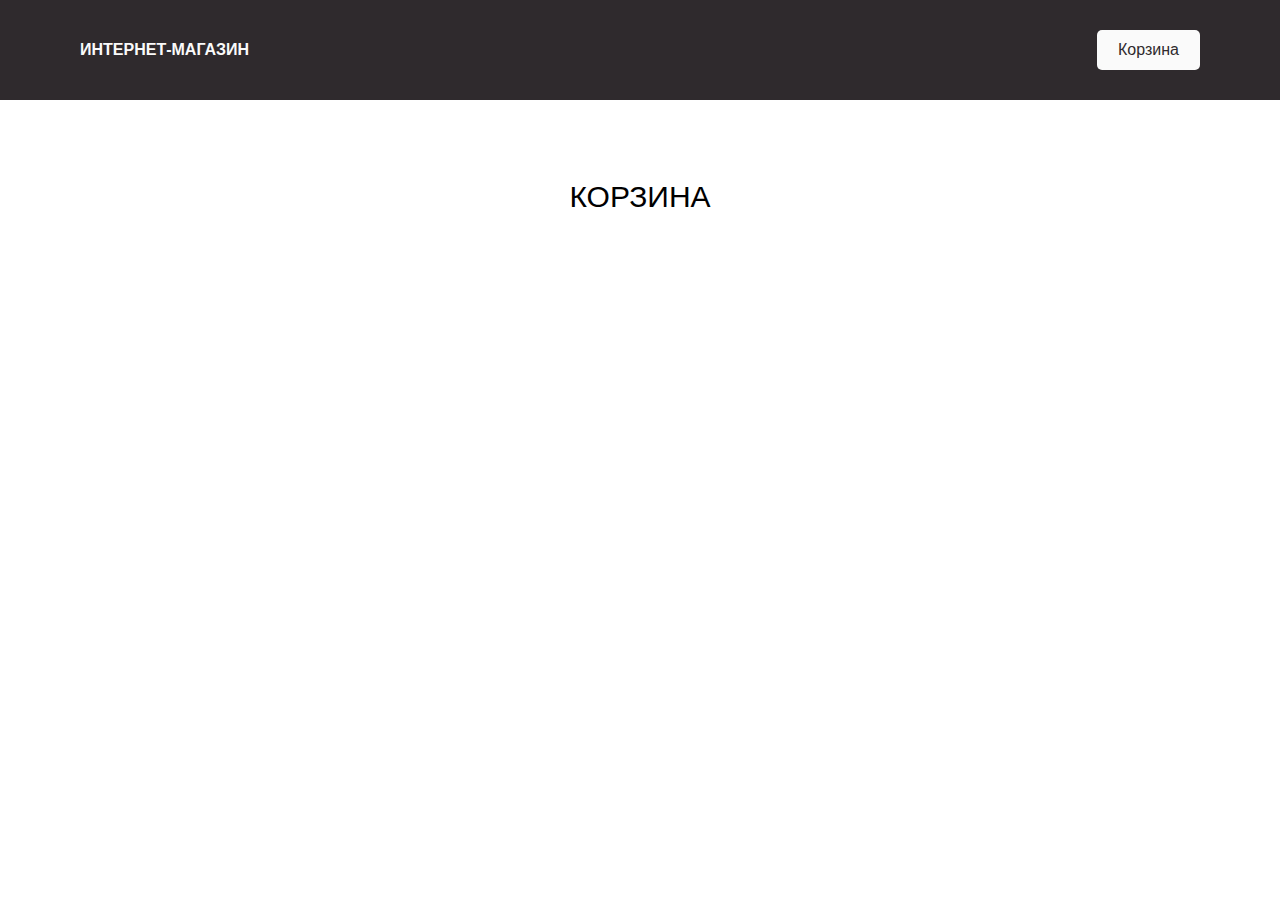
<file: homework3/index.html>
<!DOCTYPE html>
<html lang="en">
<head>
    <meta charset="UTF-8">
    <title>Интернет-магазин</title>
    <link rel="stylesheet" href="css/normalize.css">
    <link rel="stylesheet" href="css/style.css">
</head>
<body>
    <header>
        <div class="logo">Интернет-магазин</div>
        <button class="btn-cart" type="button">Корзина</button>
    </header>
    <main>
        
            <div class="products"></div>
    
            <div class="center">Корзина</div>
            <div class="basket"></div>
        
    </main>
    <!--beforebegin-->
    <!--<p>-->
        <!--afterbegin-->
        <!--<span></span>-->
        <!--beforeend-->
    <!--</p> -->
    <!--afterend-->
    <script src="js/main.js"></script>
</body>
</html>
</file>
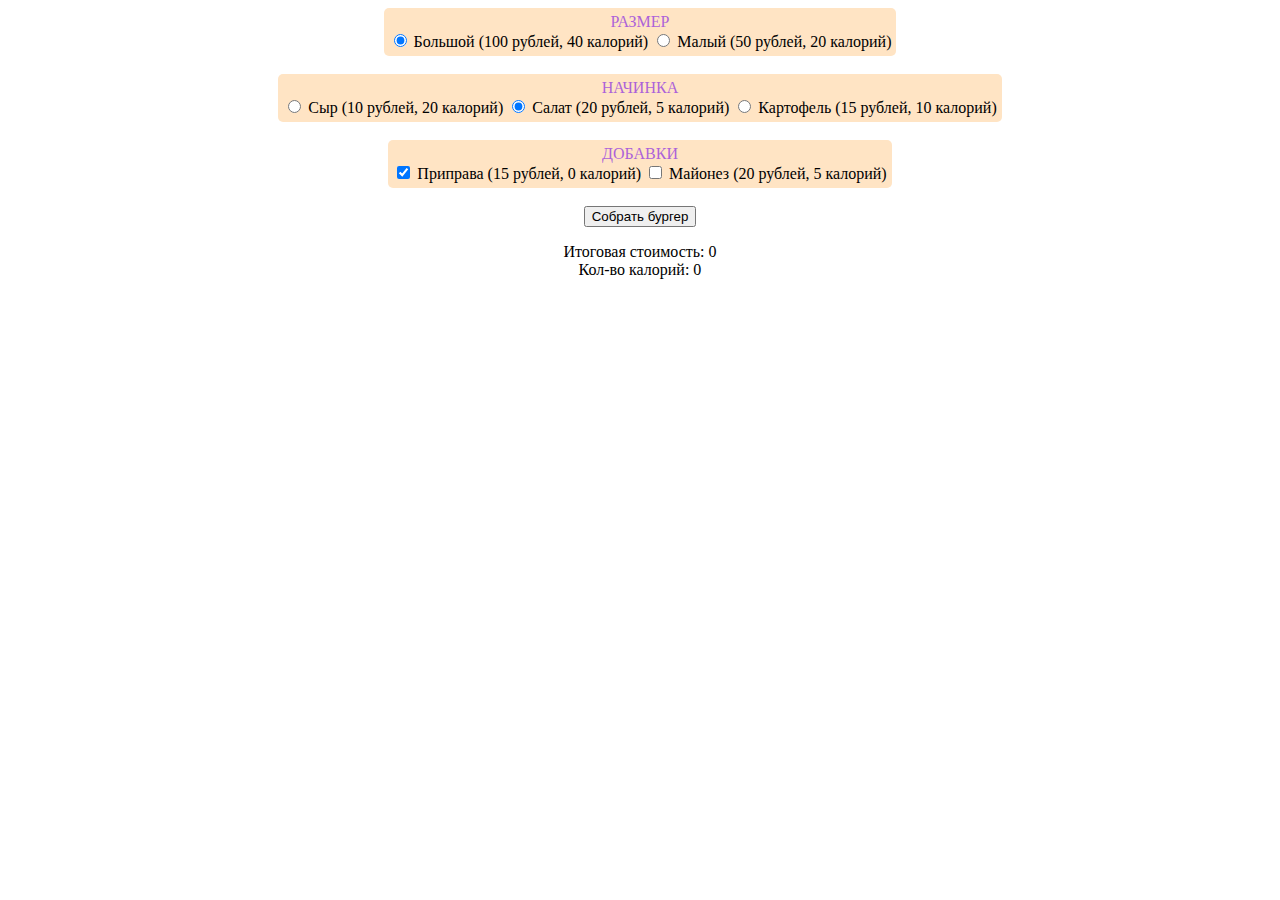
<file: homework2/гамбургер/index.html>
<!DOCTYPE html>
<html lang="en">

<head>
    <meta charset="UTF-8">
    <title>Title</title>
</head>
<style>
    form {
        display: flex;
        align-items: center;
        flex-direction: column;
        
    }
    .product {
        background-color: bisque;
        text-align: center;
        border-radius: 5px;
        padding: 5px;
    }
    p {
        text-align: center;
    }
    input:checked{
        background: blue;
    }
    .heading {
        text-transform: uppercase;
        opacity: 0.7;
        color: blueviolet;
    }
</style>
<body>
    <form action="#">
        <div class="product">
            <span class="heading">Размер</span>
            <br>
            <input type="radio" name="size" id="big_burger" data-price="100" data-calories="40" checked>
            <label>Большой (100 рублей, 40 калорий)</label>
            <input type="radio" name="size" id="small_burger" data-price="50" data-calories="20">
            <label for="small_burger">Малый (50 рублей, 20 калорий)</label>
        </div>
        <br>
        <div class="product">
            <span class="heading">Начинка</span>
            <br>
            <input type="radio" name="ingredients" id="chees" data-price="10" data-calories="20">
            <label>Сыр (10 рублей, 20 калорий)</label>
            <input type="radio" name="ingredients" id="salad" data-price="20" data-calories="5" checked>
            <label>Салат (20 рублей, 5 калорий)</label>
            <input type="radio" name="ingredients" id="potato" data-price="15" data-calories="10">
            <label>Картофель (15 рублей, 10 калорий)</label>
        </div>
        <br>
        <div class="product">
            <span class="heading">Добавки</span>
            <br>
            <input type="checkbox" name="toppings" id="spice" data-price="15" data-calories="0" checked>
            <label>Приправа (15 рублей, 0 калорий)</label>
            <input type="checkbox" name="toppings" id="mayonnaise" data-price="20" data-calories="5">
            <label>Майонез (20 рублей, 5 калорий)</label>
        </div>
        <br>

        <button id="check" type="button">Собрать бургер</button>
        <p id="result">Итоговая стоимость: <span id="price">0</span> <br>
            Кол-во калорий: <span id="calories">0</span></p>
    </form>
    <script src="calc.js"></script>
</body>

</html>
</file>
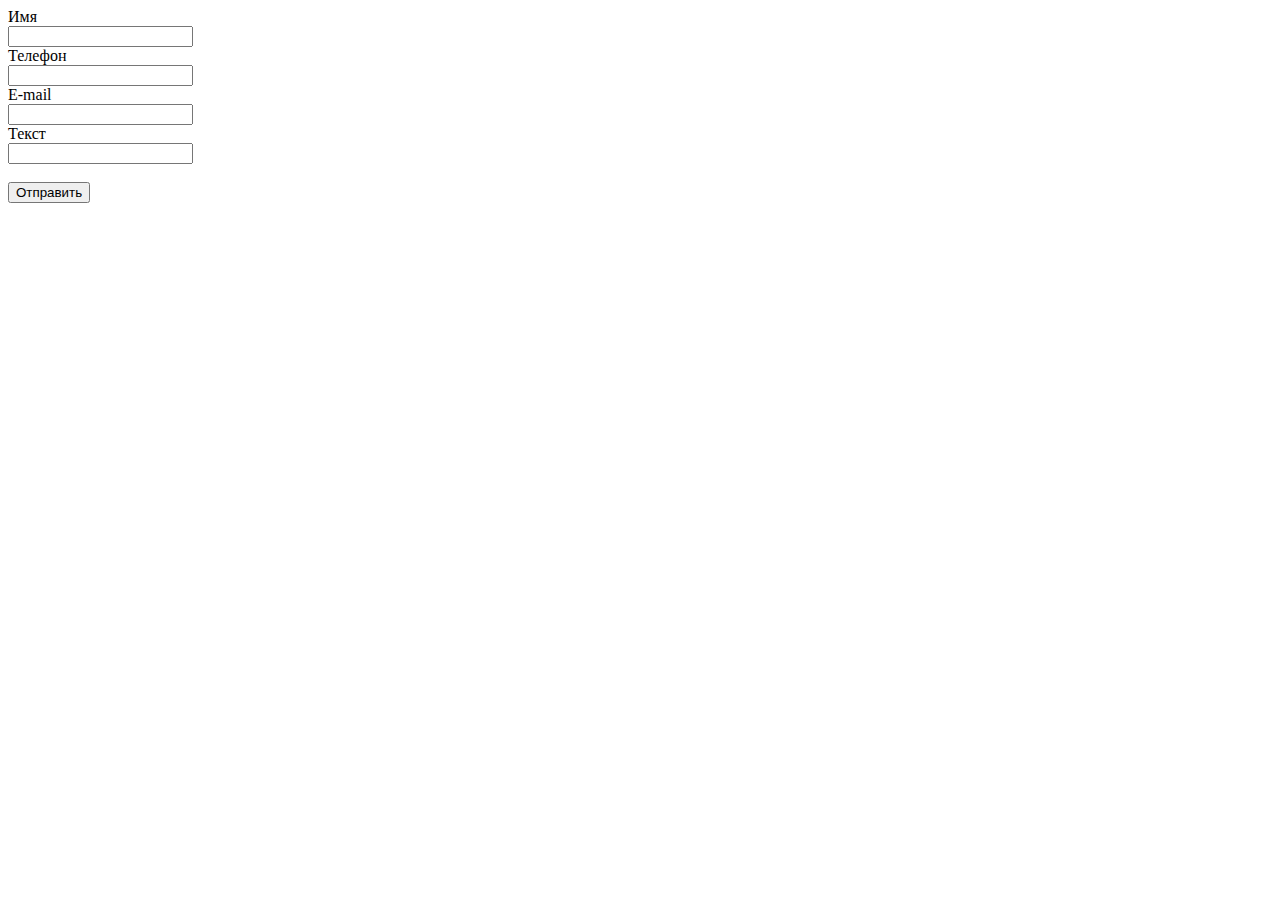
<file: homework4/val.html>
<!DOCTYPE html>

<head>
    <style>
        .hidden {
            display: none;   
        }
        .error {
            color: red;
        }
        .border {
            border: 2px solid red;
        }
    </style>
</head>

<body>
    <form action="#">
        <label>Имя<br>
            <input type="text" name="username">
            <span class="hidden">Имя содержит только буквы</span></label><br>
        <label>Телефон<br>
            <input type="text" name="phone">
            <span class="hidden">Телефон имеет вид +7(000)000-0000</span></label><br>
        <label>E-mail<br>
            <input type="email" name="email">
            <span class="hidden">E-mail имеет вид mymail@mail.ru,
            или my.mail@mail.ru, или my-mail@mail.ru</span></label><br>
        <label>Текст<br>
            <input type="textarea" name="text">
            <span class="hidden">Заполните поле</span></label><br>
        <label><br>
            <input type="submit" id="button" value="Отправить"><br></label>
        
    </form>
    <script src="val.js"></script>
</body>
</file>
<file: homework3/css/style.css>
body{
    font-family: 'SF Pro Display', sans-serif;
}
header{
    display: flex;
    background-color: #2f2a2d;
    justify-content: space-between;
    color: #fafafa;
    padding: 30px 80px;
}
button{
    outline: none;
}
.logo{

    text-transform: uppercase;
    font-weight: bold;
}
.btn-cart{
    background-color: #fafafa;
    padding: 10px 20px;
    border: 1px solid transparent;
    color: #2f2a2d;
    border-radius: 5px;
    transition: all ease-in-out .4s;
    cursor: pointer;
}
.btn-cart:hover{
    background-color: transparent;
    border-color: #fafafa;
    color: #fafafa;
}
.btn-cart, .logo{
    align-self: center;
}
.products{
    column-gap: 30px;
    display: grid;
    grid-template-columns: repeat(auto-fit, 200px);
    grid-template-rows: 1fr;
    padding: 40px 80px;
    justify-content: space-between;
}
p {
    margin: 0 0 5px 0;
}
.product-item{
    display: flex;
    flex-direction: column;
    width: 200px;
    border-radius: 5px;
    overflow: hidden;
    margin: 20px 0;
}
img {
    max-width: 100%;
    height: auto
}
.desc {
    border: 1px solid #c0c0c040;
    padding: 15px
}
.buy-btn, .del_btn{
    margin-top: 5px;
    background-color: #2f2a2d;
    padding: 10px 20px;
    border: 1px solid transparent;
    color: #fafafa;
    border-radius: 5px;
    transition: all ease-in-out .4s;
    cursor: pointer;
}
.buy-btn:hover{
    background-color: transparent;
    border-color: #2f2a2d;
    color: #2f2a2d;
}
/*/////*/
.basket{
    display: flex;
    justify-content: space-around;
    
}
.center{
    text-transform: uppercase;
    text-align: center;
    font-size: 30px;
   
}
</file>
